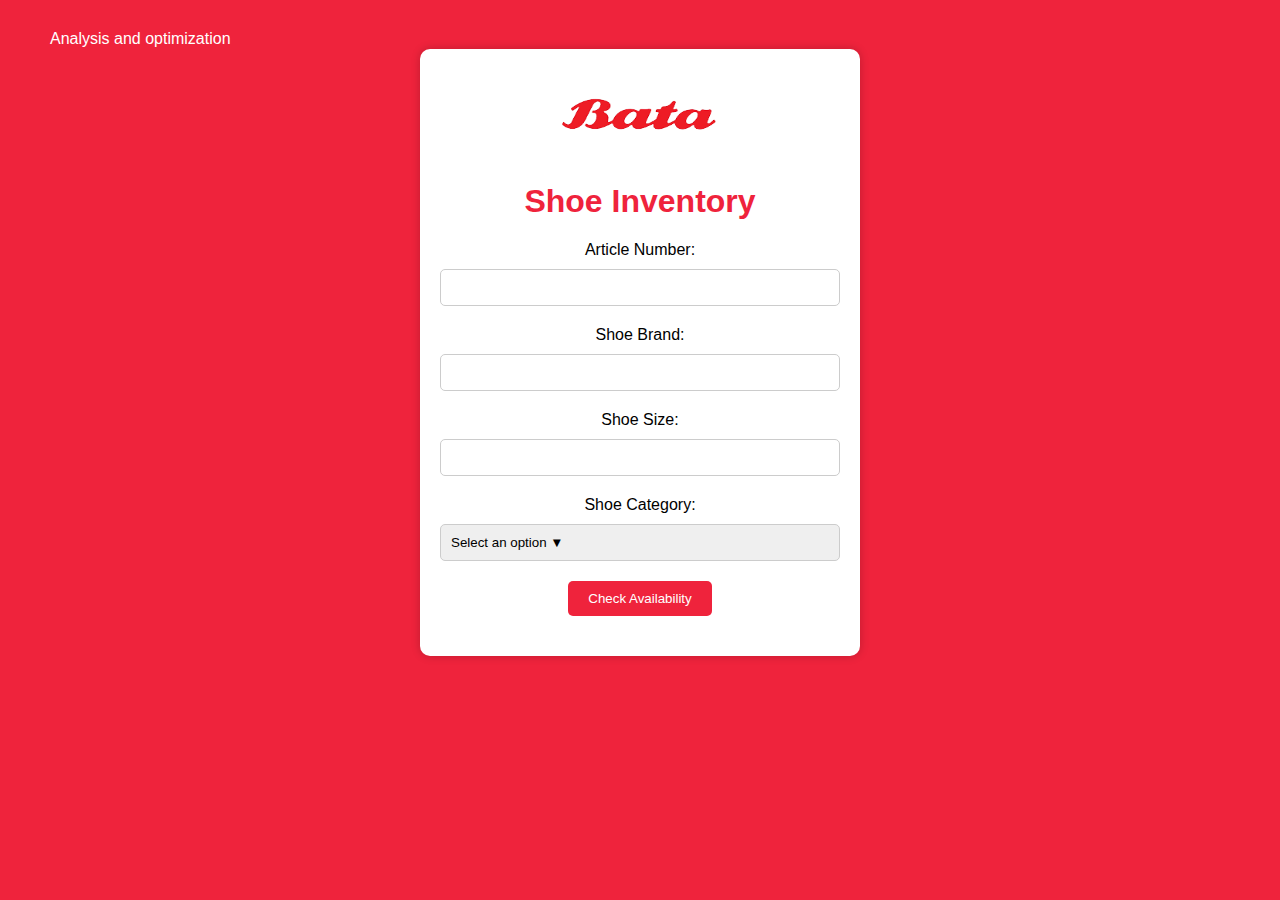
<file: docs/index.html>
<!DOCTYPE html>
<html lang="en">
<head>
    <meta charset="UTF-8">
    <meta name="viewport" content="width=device-width, initial-scale=1.0">
    <title>Shoe Inventory</title>
    <link rel="stylesheet" href="style.css">
</head>
<body>
    <a href="data.html" style="display: inline-block; color: white; margin-top: 30px; margin-left: 50px; text-decoration: none; border-bottom: 1px solid transparent;">Analysis and optimization</a>


    <div class="container">
        
            <img src="bt.png" height="130px" width="200px" style="margin: 0%;" >
    
        <h1>Shoe Inventory</h1>
        
        <div class="form">
            <div class="input-group">
                <label for="article_number">Article Number:</label>
                <input type="text" id="article_number" required>
            </div>

            <div class="input-group">
                <label for="brand">Shoe Brand:</label>
                <input type="text" id="brand" required>
            </div>

            <div class="input-group">
                <label for="size">Shoe Size:</label>
                <input type="text" id="size" required>
            </div>

            <div class="input-group">
            
                <label for="category">Shoe Category:</label>
                <select id="category">
                    <option value="" disabled selected>Select an option <div style="margin-left: 70px;" >&#9660;</div></option>
                    <option value="Men">Men</option>
                    <option value="Women">Women</option>
                    <option value="Kids">Kids</option>
                  
                </select>
             
            </div>

            <button id="check_availability">Check Availability</button>
        </div>
        <div class="result" id="result">
            
         
        </div>
    </div>
    <script src="script.js"></script>
</body>
</html>
</file>
<file: docs/style.css>
body {
    font-family: Arial, sans-serif;
    background-color:#EF233C;
    text-align: cente;
    margin: 0;
}

.container {
    background-color: white;
    padding: 20px;
    margin: 20px auto;
    max-width: 400px;
    border-radius: 10px;
    box-shadow: 0 0 10px rgba(0, 0, 0, 0.2);
    text-align: center;
    margin-top: 0;
    padding-top: 0;


}

h1 {
    color: #EF233C;
    margin-top: 0;
}


.form {
    margin-top: 20px;
}

.input-group {
    margin-bottom: 20px;
}

label {
    display: block;
    margin-bottom: 5px;
}

input[type="text"], input[type="radio"] {
    width: 100%;
    padding: 10px;
    border: 1px solid #ccc;
    border-radius: 5px;
    margin-top: 5px;
    box-sizing: border-box; 
}


#article_number, #shoe_brand, #shoe_size {
    max-width: 100%; 
}

button {
    background-color: #EF233C;
    color: white;
    padding: 10px 20px;
    border: none;
    border-radius: 5px;
    cursor: pointer;
    transition: background-color 0.3s; 
}
button:hover {
    background-color: #D11141; 
}

#result {
    margin-top: 20px;
}


.input-group select {
    width: 100%;
    padding: 10px;
    border: 1px solid #ccc;
    border-radius: 5px;
    margin-top: 5px;
    box-sizing: border-box;
    appearance: none; 
    cursor: pointer;
}

.input-group select:hover {
    border-color: #D11141; 
}
</file>
